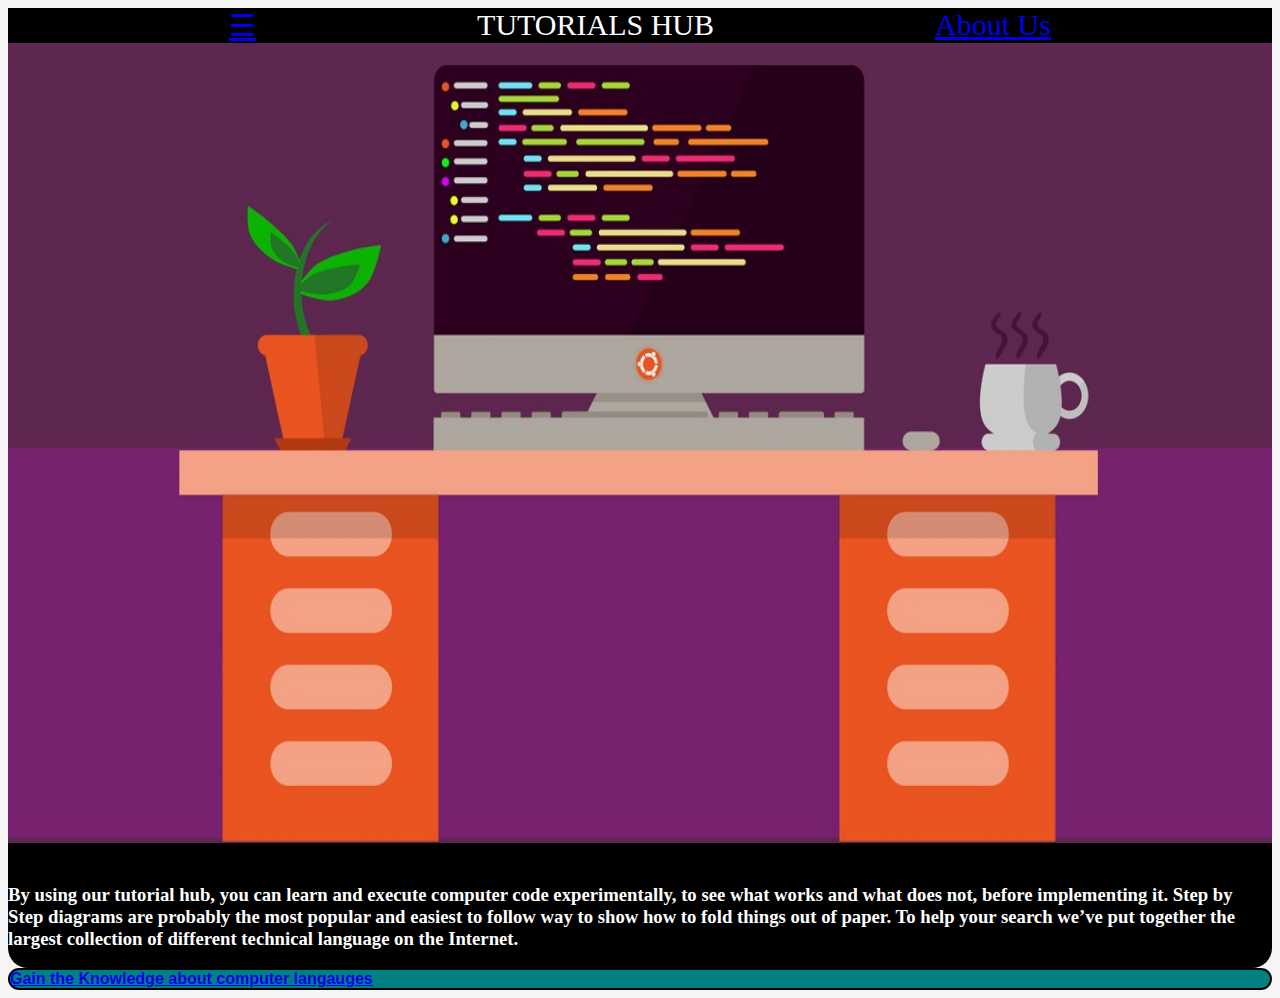
<file: TutorialHub-2-template-main/TutorialHub-2-template-main/index.html>
<!DOCTYPE html>
<!DOCTYPE html>
<html lang="en">
<head>
<title>Tutorials Hub-2</title>
<link rel="stylesheet"
type="text/css" 
href="styles.css"/>
</head>
<body>
    <div class="header">
        <div class="menu">
            <div ><a href ="#">☰</a></div>
            <div >TUTORIALS HUB</div>
            <div ><a href ="about.html">About Us</a></div>
        </div>
    </div>
    <div class ="bodyimg">
        <img src="images/wallpaper.jpg" height="800px" width="100%">
        <h3><br>
        By using our tutorial hub, you can learn and execute computer code experimentally, to see what works and what does not, before implementing it.
        Step by Step diagrams are probably the most popular and easiest to follow way to show how to fold things out of paper.
        To help your search we’ve put together the largest collection of different technical language on the Internet.
        </h3>
    </div>
    <div class="a">
        <a href="langauges.html">
        Gain the Knowledge about computer langauges
    </a>
    </div>
    </body>
    </html>
</file>
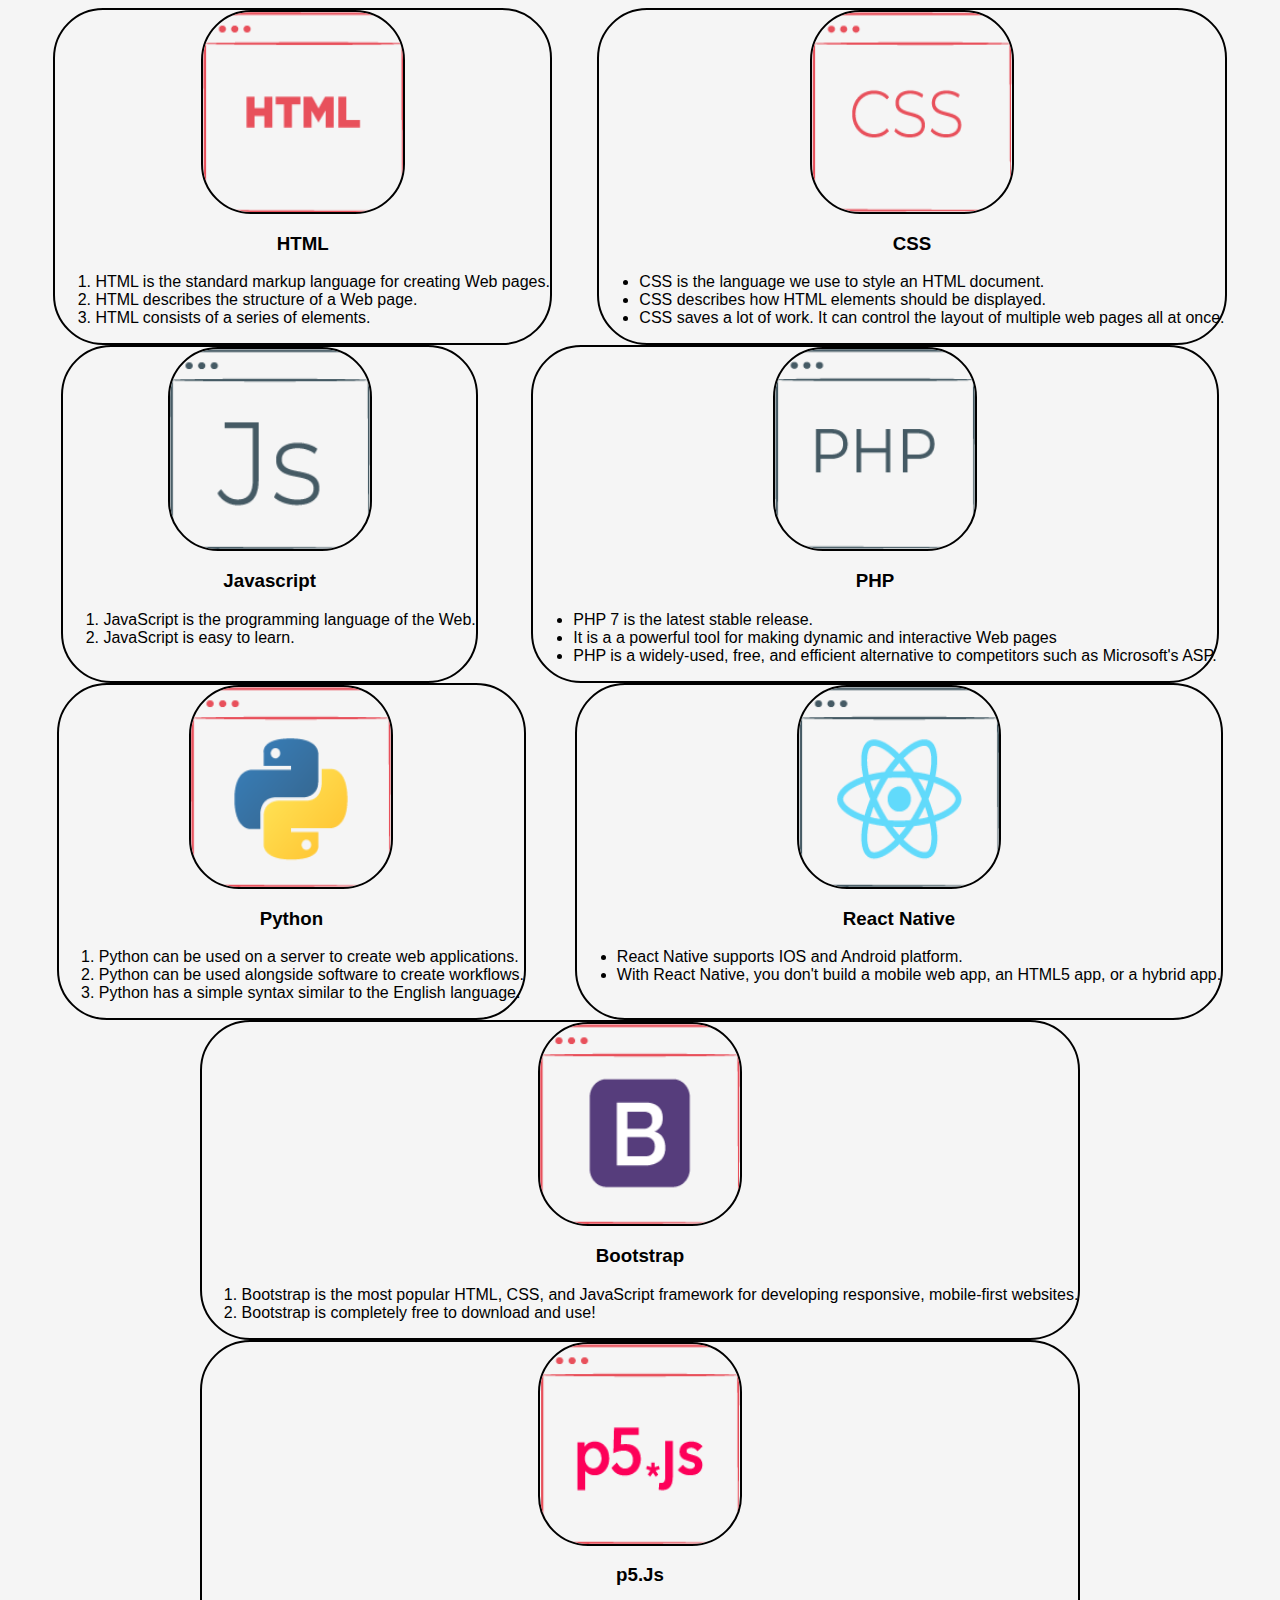
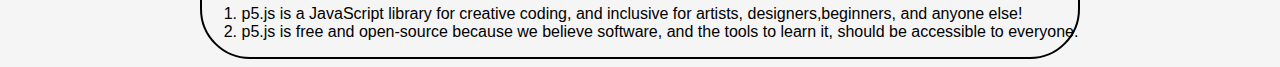
<file: TutorialHub-2-template-main/TutorialHub-2-template-main/langauges.html>
<html>
    <head>
         <link rel="stylesheet"
         type="text/css" 
         href="styles.css"/>
    </head>

    
<div class ="grid">
    <div class ="languages">
        <center>
        <a href ="https://developer.mozilla.org/en-US/docs/Web/HTML"><img src="images/html.png" width="200px" height="200px"></a>
        <h3> HTML </h3>
        </center>
        <p>
            <ol>
                <li>HTML is the standard markup language for creating Web pages.</li>
                <li>HTML describes the structure of a Web page.</li>
                <li>HTML consists of a series of elements.</li>
            </ol>   
        </p>
        </div>
    <div class="languages">
        <center>
        <a href="https://developer.mozilla.org/en-US/docs/Web/CSS"><img src="images/css.png" width="200px" height="200px"></a>
        <h3> CSS </h3>
        </center>
        <p> 
            <ul>
                <li>CSS is the language we use to style an HTML document.</li>
                <li>CSS describes how HTML elements should be displayed.</li>
                <li>CSS saves a lot of work. It can control the layout of multiple web pages all at once.</li>
            </ul>
        </p>
        </div>
    <div class="languages">
        <center>
        <a href="https://developer.mozilla.org/en-US/docs/Web/javascript"><img src="images/javascript.png" width="200px" height="200px"></a>
        <h3> Javascript </h3>
        </center>
        <p>
           <ol>    
                <li>JavaScript is the programming language of the Web.</li>
                <li>JavaScript is easy to learn.</li>
            </ol>
        </p>
        </div>
    <div class="languages">
        <center>
        <a href="https://www.php.net/docs.php"><img src="images/php.png" width="200px" height="200px"></a>
        <h3> PHP </h3>
        </center>
        <p>
            <ul>
                <li>PHP 7 is the latest stable release.</li>
                <li>It is a a powerful tool for making dynamic and interactive Web pages</li>
                <li>PHP is a widely-used, free, and efficient alternative to competitors such as Microsoft's ASP.</li>
            </ul>
        </p>
        </div>
    <div class="languages">
        <center>
            <a href="https://docs.python.org/3/"><img src="images/python.png" width="200px" height="200px"></a>
            <h3> Python </h3>
        </center>
        <p>
          <ol>
                <li>Python can be used on a server to create web applications.</li>
                <li>Python can be used alongside software to create workflows.</li>
                <li>Python has a simple syntax similar to the English language.</li>
            </ol>
        </p>
    </div>
    <div class="languages">
        <center>
            <a href ="https://devdocs.io/react_native/"><img src="images/reactNative.png" width="200px" height="200px"></a>
            <h3> React Native </h3>
        </center>
        <p>
            <ul>
                <li>React Native supports IOS and Android platform.</li>
                <li>With React Native, you don't build a mobile web app, an HTML5 app, or a hybrid app.</li>
            </ul>
        </p>
    </div>
    <div class="languages">
        <center>
            <a href="https://getbootstrap.com/docs/4.1/getting-started/introduction/"><img src="images/bootstrap.png" width="200px" height="200px"></a>
            <h3> Bootstrap </h3>
        </center>
        <p>
          <ol>
                <li>Bootstrap is the most popular HTML, CSS, and JavaScript framework for developing responsive, mobile-first websites.</li>
                <li>Bootstrap is completely free to download and use!</li>
            </ol>
        </p>
    </div>
    <div class="languages">
        <center>
            <a href="https://p5js.org/reference/"><img src="images/p5Js.png" width="200px" height="200px"></a>
            <h3> p5.Js </h3>
        </center>
        <p>
          <ol>
                <li>p5.js is a JavaScript library for creative coding,  and inclusive for artists,
                    designers,beginners, and anyone else!</li>
                <li>p5.js is free and open-source because we believe
                    software, and the tools to learn it, should be accessible to everyone.</li>
            </ol>
        </p>
    </div>
</div>
</body>
</html>
</file>
<file: TutorialHub-2-template-main/TutorialHub-2-template-main/styles.css>
.menu {
  display: flex;
  justify-content:space-evenly;
  background-color: black;
  font-size: 30px;
  font-family:'Times New Roman', Times, serif;
  font-weight: 400;
  color: white;
}
body {
  background-color: whitesmoke;
}
.bodyimg{
  flex-wrap: wrap;
  display: flex;
  border-radius: 20px;
  background-color: black;
  color: white;
}
.languages{
  justify-content: space-around;
  display:flexbox;
  border-radius: 20px;
  border: 2px solid black;
  border-radius: 50px;
  color:black;
 
}
.grid {
  justify-content: space-evenly;
  flex-wrap: wrap;
  display: flex;
  font-family: sans-serif;
}

.grid img {
  border: 2px solid black;
  border-radius: 50px;
}
.origami {
  border-radius: 20px;
  background-color: white;
  margin: 20px;

  width: 310px;
  font-family: fantasy;
}
.a{
  background-color: teal;
  color:brown;
  justify-content: space-between;
  display: flex;
  font-family: Arial, Helvetica, sans-serif;
  font-weight: 800;
  font-size: inherit;
  border: 2px solid black;
  border-radius: 50px;

}
</file>
